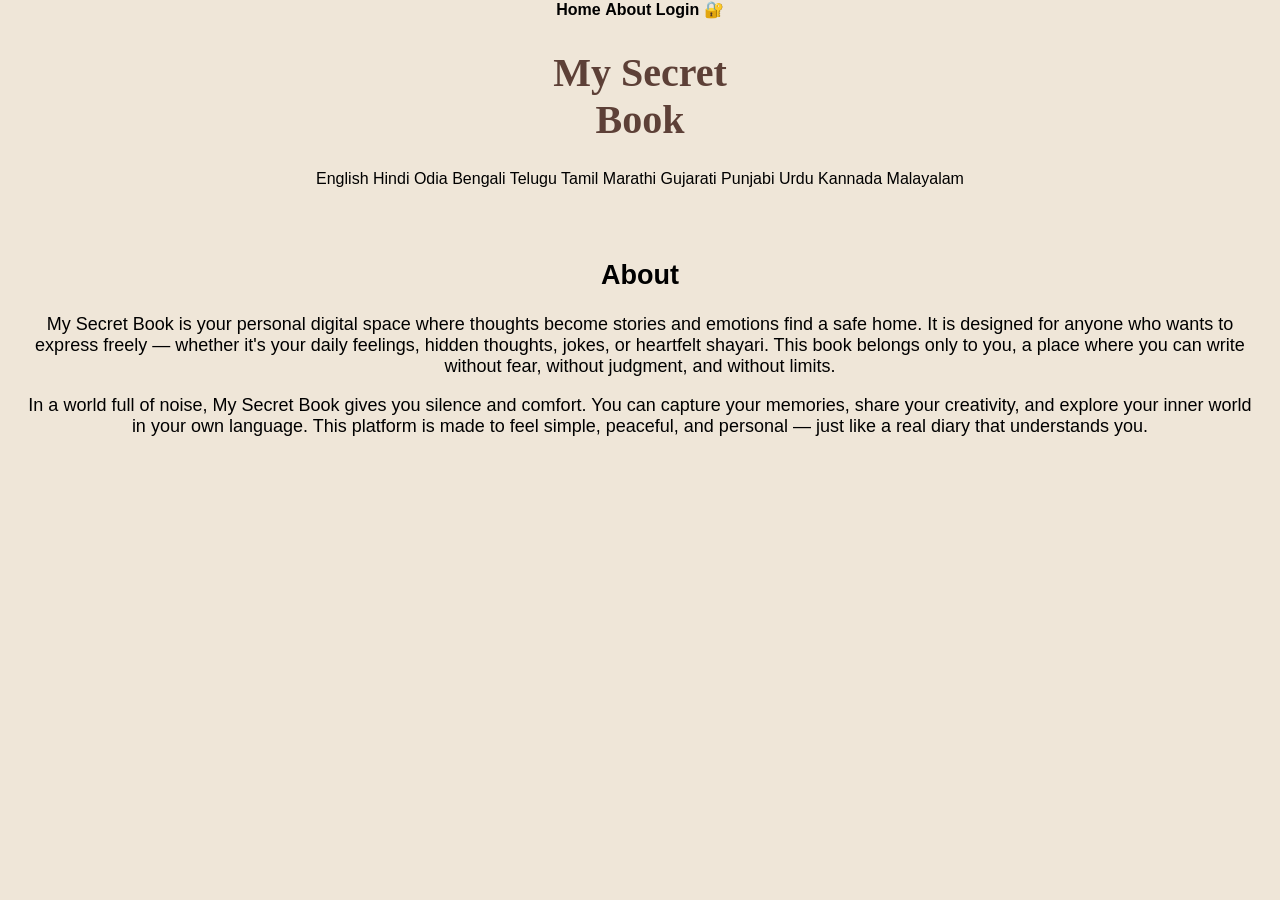
<file: About.html>
<!DOCTYPE html>
<html lang="en">
<head>
<meta charset="UTF-8">
<title>About - My Secret Book</title>
<link rel="stylesheet" href="about.css">
</head>

<body>

<!-- NAVBAR -->
<div class="navbar">
  <a href="index.html">Home</a>
  <a href="about.html">About</a>
  <a href="#">Login 🔐</a>
</div>

<!-- LEFT SIDE TITLE -->
<div class="side">
  <h1 class="title">
    My Secret <br>
    <span class="book-text">Book</span>
  </h1>

  <!-- LANGUAGES -->
  <div class="languages">
    <span>English</span>
    <span>Hindi</span>
    <span>Odia</span>
    <span>Bengali</span>
    <span>Telugu</span>
    <span>Tamil</span>
    <span>Marathi</span>
    <span>Gujarati</span>
    <span>Punjabi</span>
    <span>Urdu</span>
    <span>Kannada</span>
    <span>Malayalam</span>
  </div>
</div>

<!-- ABOUT CONTENT -->
<div class="about-content">
  <h2>About</h2>

  <p>
    My Secret Book is your personal digital space where thoughts become stories 
    and emotions find a safe home. It is designed for anyone who wants to express 
    freely — whether it's your daily feelings, hidden thoughts, jokes, or heartfelt 
    shayari. This book belongs only to you, a place where you can write without fear, 
    without judgment, and without limits.
  </p>

  <p>
    In a world full of noise, My Secret Book gives you silence and comfort. You can 
    capture your memories, share your creativity, and explore your inner world in your 
    own language. This platform is made to feel simple, peaceful, and personal — just 
    like a real diary that understands you.
  </p>

</div>

</body>
</html>
</file>
<file: about.css>
body {
  margin: 0;
  font-family: sans-serif;
  background: #efe6d8;
  text-align: center;
}

.navbar {
  position: relative;
  z-index: 1000;
}
.navbar a {
  text-decoration: none;
  color: black;
  font-weight: bold;
}

.title {
  margin-top: 30px;
  font-size: 40px;
  color: #5d4037;
  font-family: cursive;
}

.languages {
  margin-top: 20px;
}

.languages select {
  padding: 10px;
  border-radius: 6px;
}

.about-content {
  margin-top: 30px;
  padding: 20px;
  font-size: 18px;
}
</file>
